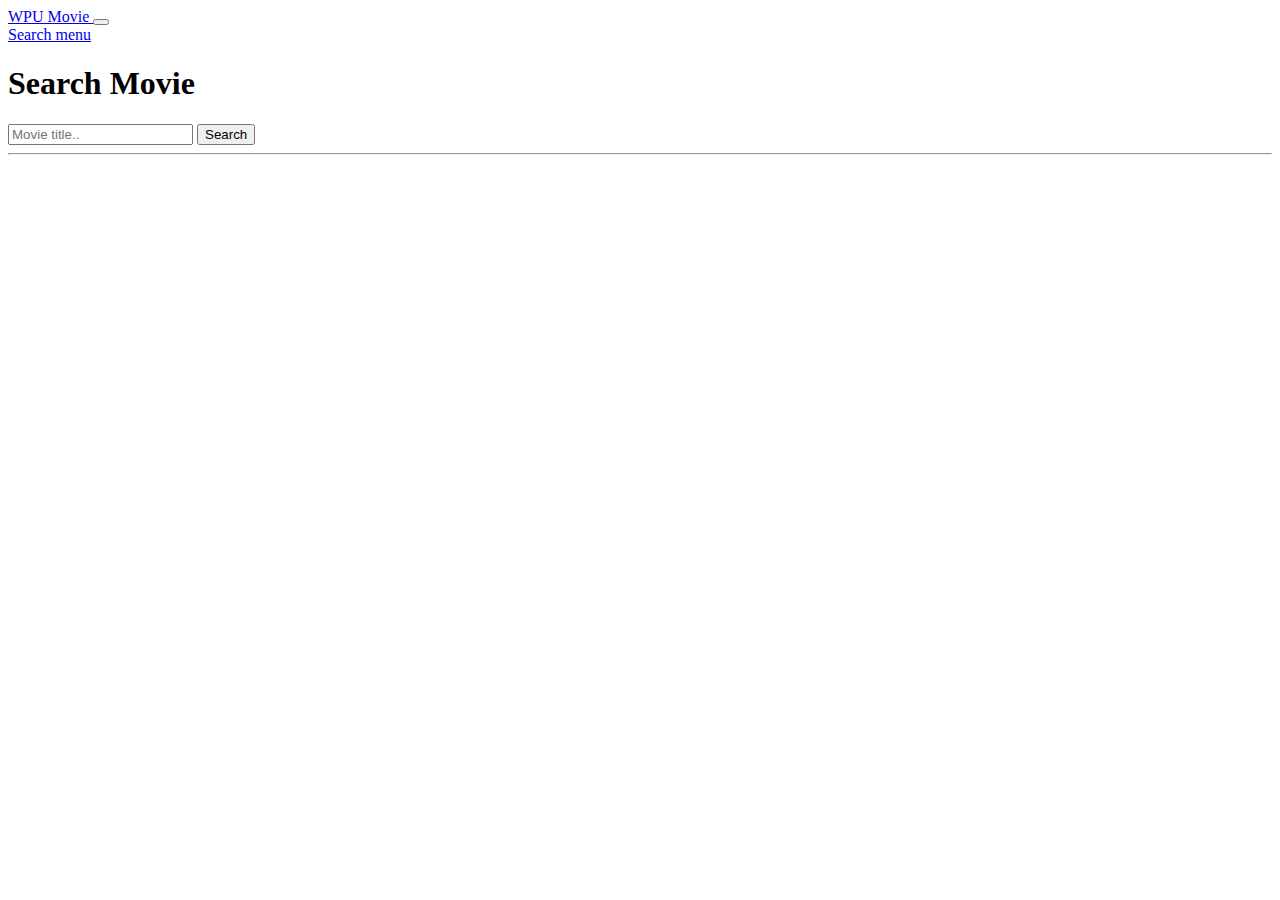
<file: wpu-movie/index.html>
<!doctype html>
<html lang="en">
  <head>
    <!-- Required meta tags -->
    <meta charset="utf-8">
    <meta name="viewport" content="width=device-width, initial-scale=1">

    <!-- Bootstrap CSS -->
    <link href="https://cdn.jsdelivr.net/npm/bootstrap@5.1.3/dist/css/bootstrap.min.css" rel="stylesheet" integrity="sha384-1BmE4kWBq78iYhFldvKuhfTAU6auU8tT94WrHftjDbrCEXSU1oBoqyl2QvZ6jIW3" crossorigin="anonymous">

    <title>WPU movie</title>
  </head>
  <body>
  <nav class="navbar navbar-expand-lg navbar-dark bg-dark ">
  <div class="container">
    <a class="navbar-brand" href="#">WPU Movie
    </a>
    <button class="navbar-toggler" type="button" data-bs-toggle="collapse" data-bs-target="#navbarNavAltMarkup" aria-controls="navbarNavAltMarkup" aria-expanded="false" aria-label="Toggle navigation">
      <span class="navbar-toggler-icon"></span>
    </button>
    <div class="collapse navbar-collapse" id="navbarNavAltMarkup">
      <div class="navbar-nav">
        <a class="nav-link active" aria-current="page" href="#">Search menu</a>
    </div>
  </div>
</nav>
<div class="container">
 <div class ="row mt-3 justify-content-center">
   <div class ="col-md-8">
     <h1 class ="text-center">Search Movie</h1>
     <div class="input-group mb-3">
       <input type="text" class="form-control" placeholder="Movie title.." id="search-input">
       <button class="btn btn-dark" type="button" id="search-button">Search</button>
     </div>
 </div>
</div>

     <hr>

      </div>
     </div>

     <div class="row" id="Movie List">
      
</div>
<script src="https://code.jquery.com/jquery-3.7.1.min.js" integrity="sha256-/JqT3SQfawRcv/BIHPThkBvs0OEvtFFmqPF/lYI/Cxo=" crossorigin="anonymous"></script>

   
<script src="https://cdn.jsdelivr.net/npm/@popperjs/core@2.10.2/dist/umd/popper.min.js" integrity="sha384-7+zCNj/IqJ95wo16oMtfsKbZ9ccEh31eOz1HGyDuCQ6wgnyJNSYdrPa03rtR1zdB" crossorigin="anonymous"></script>
<script src="https://cdn.jsdelivr.net/npm/bootstrap@5.1.3/dist/js/bootstrap.min.js" integrity="sha384-QJHtvGhmr9XOIpI6YVutG+2QOK9T+ZnN4kzFN1RtK3zEFEIsxhlmWl5/YESvpZ13" crossorigin="anonymous"></script>

</body>
</html>
</file>
